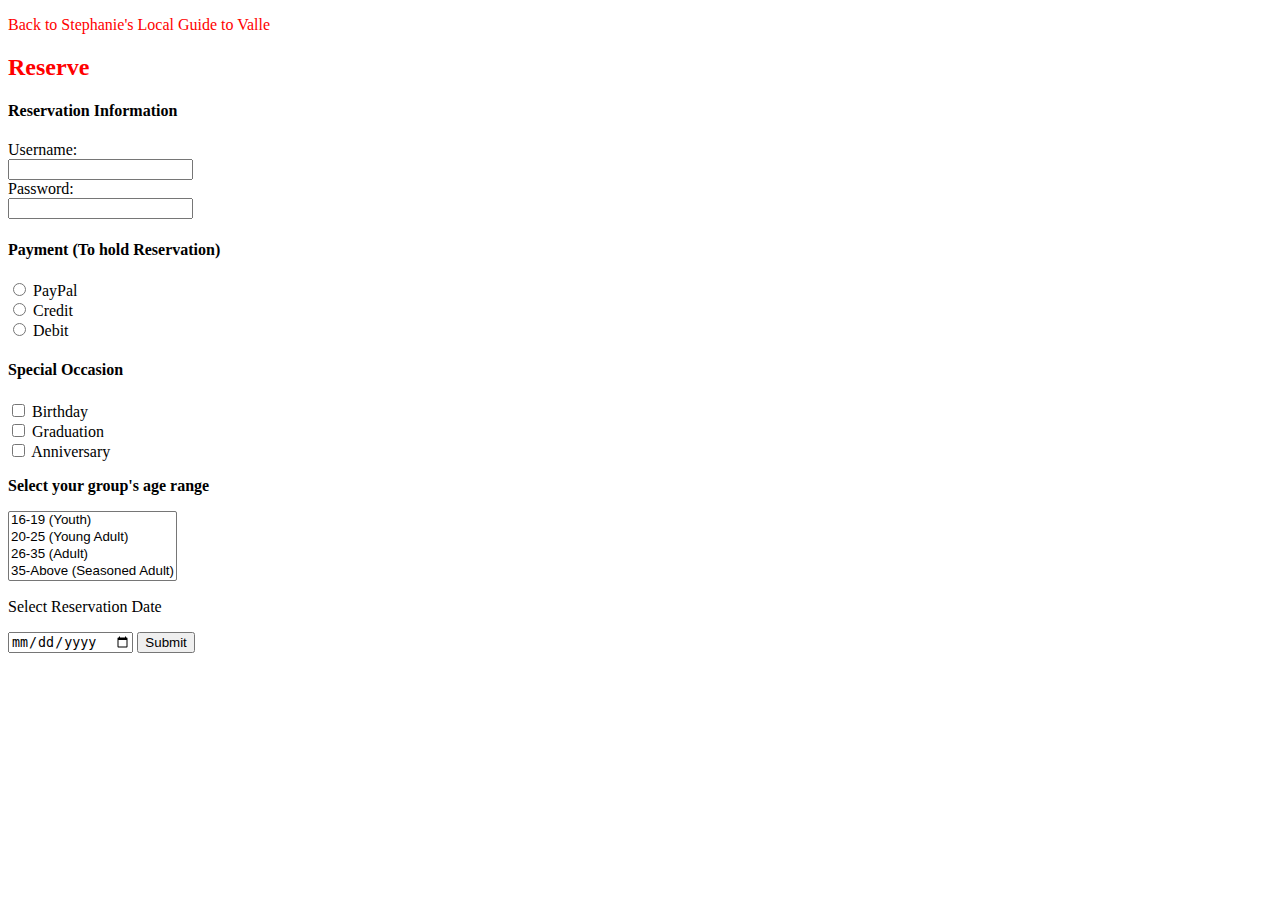
<file: form.html>
<!DOCTYPE html>
<html lang="en">
  <!--Link to use the external CSS -->
  <link rel="stylesheet" href="styles.css">
  
<head>
  <title>Stephanie's Local Guide to Valle-Reservations</title>
 
</head>
<body>
   <!--A link to the Introductory Page (use relative link)-->
   <p><a href=index.html >Back to Stephanie's Local Guide to Valle </a> </a></p>
   <!--Headings size 2 -->
   <h2>Reserve</h2>
   <!--Heading size 4-->
   <h4>Reservation Information</h4>
   
   <form>
    <!--Text Input -->
      <label>Username:</label><Br>
      <input type="text" id="uname" name="uname"><br>
    <!--Password input-->
    <label>Password:</label><Br>
      <input type="password" id="Password" name="password"><br>
    
       <!--Heading size 4-->
   <h4>Payment (To hold Reservation)</h4>
      <!--Radio buttons (at least 3)-->
    <input type="radio" id="PayPal" name="Paypal" value="Paypal">
    <label for="Paypal">PayPal</label><br>
    <input type="radio" id="Credit" name="Credit" value="Credit">
    <label for="Credit">Credit</label><br>
    <input type="radio" id="Debit" name="Debit" value="Debit">
    <label for="Debit">Debit</label><br>
    
           <!--Heading size 4-->
   <h4>Special Occasion</h4>
    <!--Checkbox (at least 2)-->
    <form>
      <input type="checkbox" id="Birthday" name="Birthday" value="Birthday">
      <label for="Birthday"> Birthday</label><br>
      <input type="checkbox" id="Graduation" name="Graduation" value="Graduation">
      <label for="Graduation"> Graduation</label><br>
      <input type="checkbox" id="Anniversary" name="Anniversary" value="Anniversary">
      <label for="Anniversary"> Anniversary</label><br>
    <!--A multiple select box (at least 4 options)-->
    <p><strong>Select your group's age range </strong></p> <select multiple size="4"> <option value="Youth">16-19 (Youth)</option> <option value="Young Adult">20-25 (Young Adult)</option> <option value="Adult">26-35 (Adult)</option> <option value="Seasoned Adult">35-Above (Seasoned Adult)</option></select>

    <!--Date input (HTML 5 validation)-->
    <p>Select Reservation Date</p>
    <input type="date" name="Date" placeholder="Future Date" >
    <!--Submit button-->
    <input type="submit" value="Submit">
   </form>
   
</body>
</html>
</file>
<file: styles.css>
/* Body – Use Calibri font */
body {font-family: Calibri;}

/* Paragraphs – Use Calibri font */
p {font-family: Calibri;} 

/*	h1, h2 – Use Courier New font and color to be red */
h1,h2{font: "Courier New"; color: red;}


   /* Not visited to be red */
    a:link {color: red;text-decoration: none;}

   /* Visited to be green */
   a:visited {color: green;}

/* Input submit button - Hover color to be red  */
    input[type="submit"]:hover {background-color: red;}

   /* Input submit button - Active color to be green */
   input[type="submit"]:active {background-color: green;}


    /* Unordered lists – make items square */
    ul {list-style-type: square;}

    /*Ordered lists – lower-roman */
    ol {list-style-type: lower-roman;}

   
    table, th, td {border: 1px solid black;}
     /* Even row background color to be light gray */
     tr:nth-child(even){background-color: lightgrey;}
    
    /* Hover over row background color to be light blue (any row) */
    tr:hover {background-color: lightblue}
</file>
